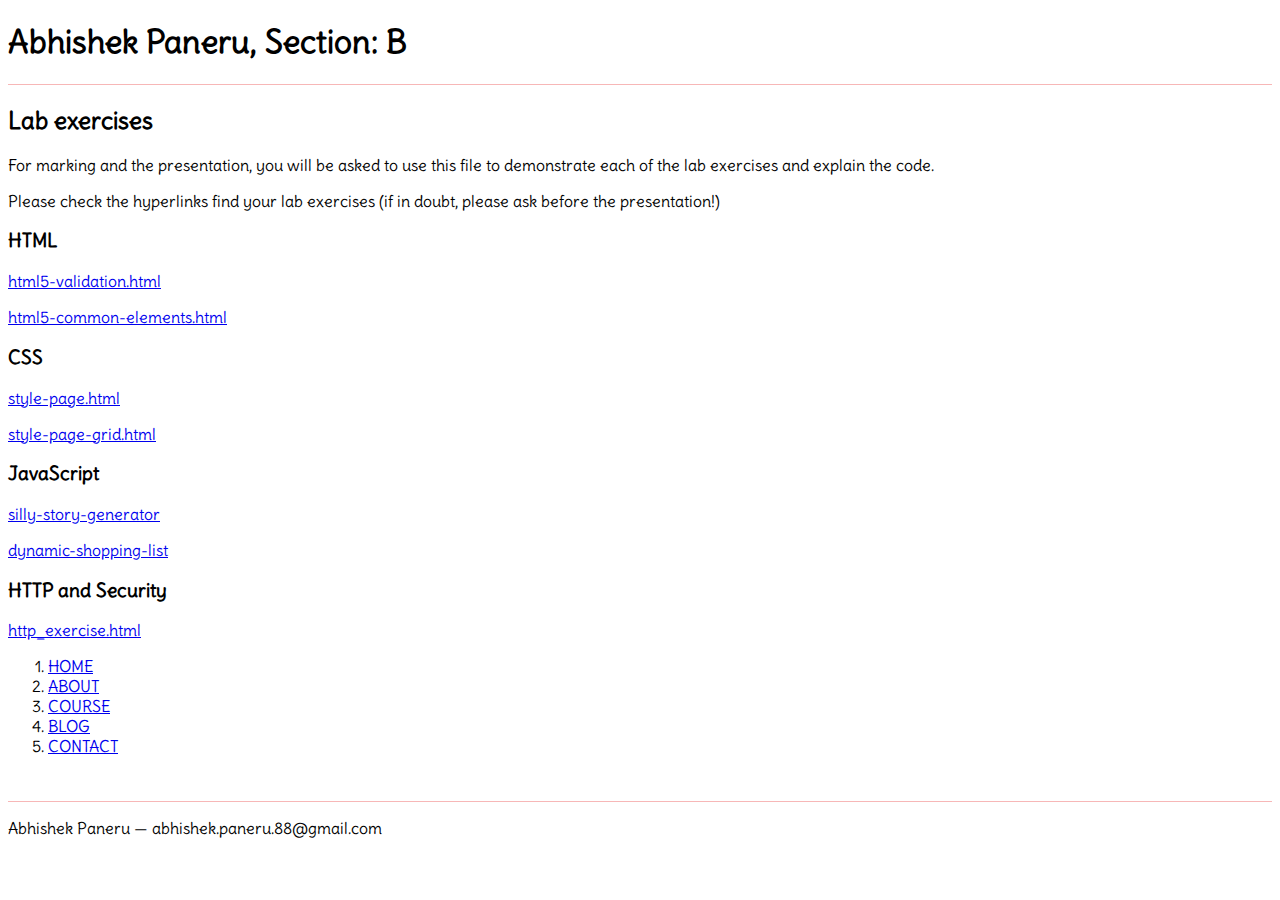
<file: index.html>
<!doctype html>
<html lang="en">
<head>
   <title>Lab exercise CSS</title>
   <meta charset="utf-8" />
   <meta name="author" content="insert-your-name-here" />
   <meta name="description" content="WSD lab exercises" />
   <link href="https://fonts.googleapis.com/css2?family=Delius&display=swap" rel="stylesheet">
   <!-- css to external file! -->
   <style type="text/css">
     body { font-family: 'Delius', cursive; }
     header { border-bottom: 0.1vw solid #f7b7b7; }
     footer { margin-top: 5vh; border-top: 0.1vw solid #f7b7b7; }
   </style>
</head>
<body>
   <header>
      <h1>Abhishek Paneru, Section: B</h1>
   </header>
   <h2>Lab exercises</h2>
   <p>For marking and the presentation, you will be asked to use this file to demonstrate each of the lab exercises and explain the code.</p>
   <p>Please check the hyperlinks find your lab exercises (if in doubt, please ask before the presentation!)</p>
   <nav id="lab">
      <h3>HTML</h3>
      <p><a target="_blank" href="labs/html5-validation.html">html5-validation.html</a></p>
      <p><a target="_blank" href="labs/html5-common-elements.html">html5-common-elements.html</a></p>
      <h3>CSS</h3>
      <p><a target="_blank" href="labs/css/style-page.html">style-page.html</a></label></p>
      <p><a target="_blank" href="labs/css/style-page-grid.html">style-page-grid.html</a></p>
      <h3>JavaScript</h3>
      <p><a target="_blank" href="labs/javascript/silly-story-generator.html">silly-story-generator</a></p>
      <p><a target="_blank" href="labs/javascript/dynamic-shopping-list.html">dynamic-shopping-list</a></p>
      <h3>HTTP and Security</h3>
      <p><a target="_blank" href="labs/http and security/http_exercise.html">http_exercise.html</a></p>
      <ol>
         <li><a target="_blank" href="website/index.html">HOME</a></li>
         <li><a target="_blank" href="website/about.html">ABOUT</a></li>
         <li><a target="_blank" href="website/course.html">COURSE</a></li>
         <li><a target="_blank" href="website/blog.html">BLOG</a></li>
         <li><a target="_blank" href="website/contact.html">CONTACT</a></li>
      </ol>
   </nav>
   <footer>
      <p>Abhishek Paneru — abhishek.paneru.88@gmail.com</p>
   </footer>
</body>
</html>
</file>
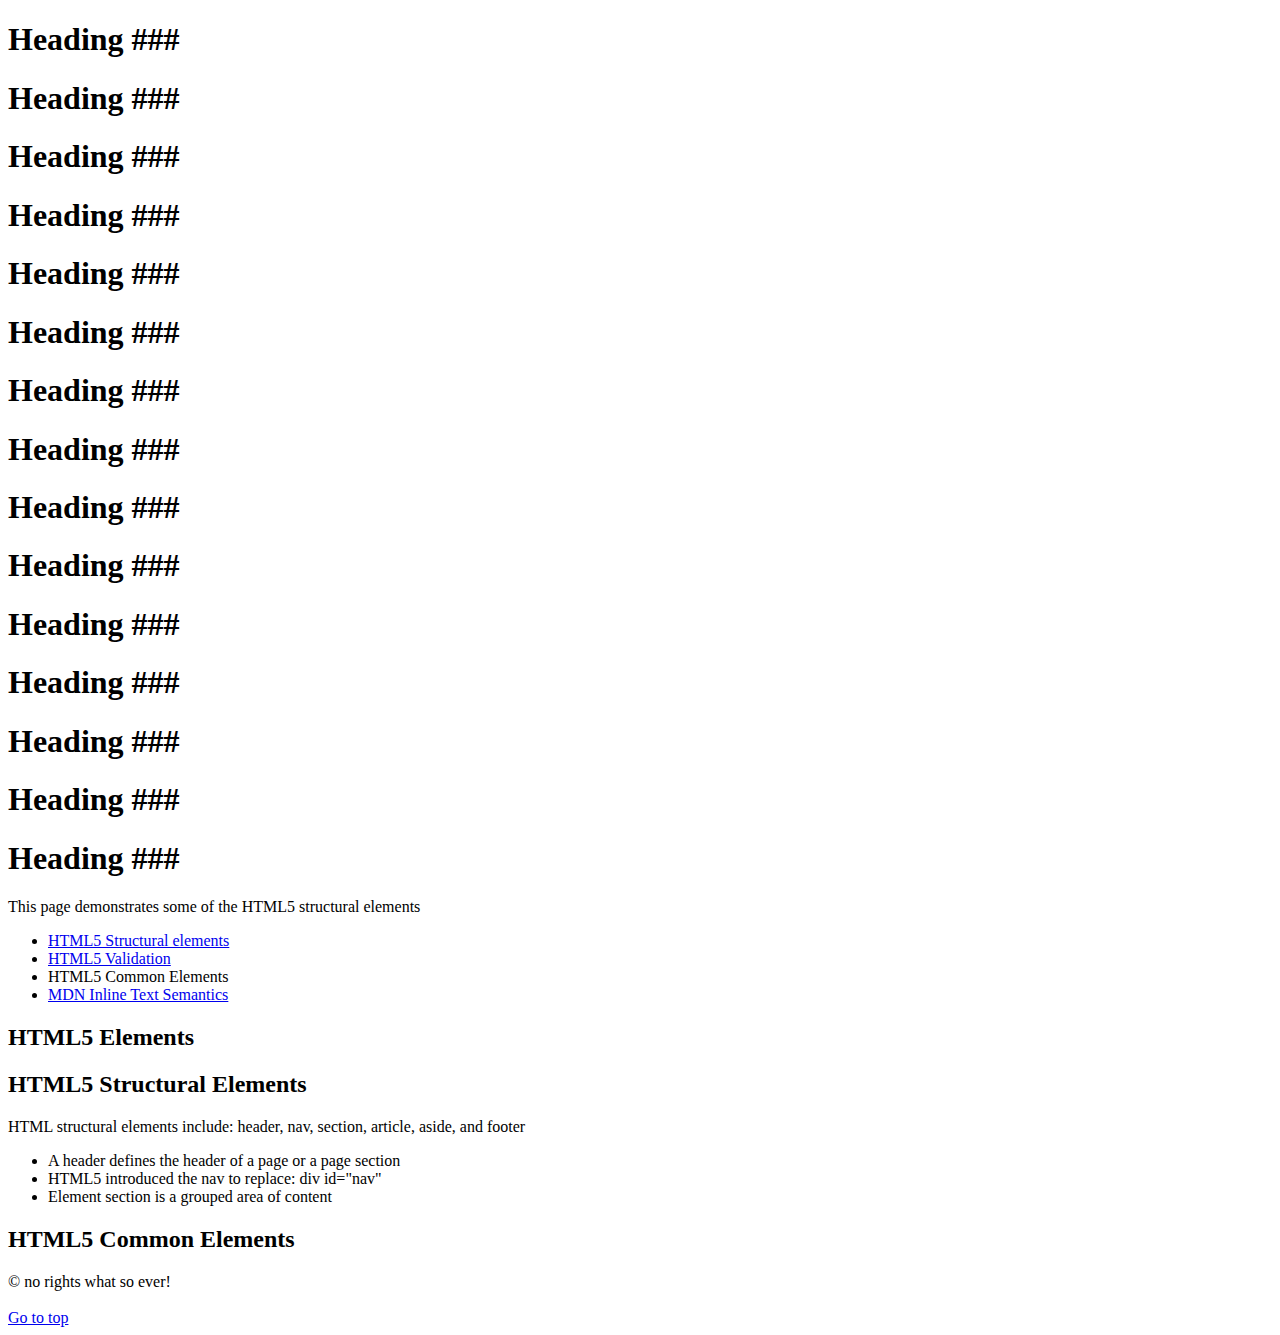
<file: labs/html5-common-elements.html>
<!DOCTYPE html>
<html lang="en">
<head>
	<title>HTML Common Elements</title>
</head>
<body>
	<a href="top"></a>	
		<h1>Heading ###</h1>
		<h1>Heading ###</h1>
		<h1>Heading ###</h1>
		<h1>Heading ###</h1>
		<h1>Heading ###</h1>
		<h1>Heading ###</h1>
		<h1>Heading ###</h1>
		<h1>Heading ###</h1>
		<h1>Heading ###</h1>
		<h1>Heading ###</h1>
		<h1>Heading ###</h1>
		<h1>Heading ###</h1>
		<h1>Heading ###</h1>
		<h1>Heading ###</h1>
		<h1>Heading ###</h1>


	<header>
      <p>This page demonstrates some of the HTML5 structural elements</p>
   </header>

  	<nav>
   		<ul>
    		<li>
         		<a href="html5-structural-elements.html">HTML5 Structural elements</a>
      		</li>
      		<li>
      		<a href="https://validator.w3.org/">HTML5 Validation </a>
      		</li>
      		<li>HTML5 Common Elements</li>
      		<li>
      			<a href="https://developer.mozilla.org/en-US/docs/Web/HTML/Element#Inline_text_semantics">MDN Inline Text Semantics</a>
      		</li>
   		</ul>
	</nav>

   <section id="html-elements">
      <h2>HTML5 Elements</h2>
      
      <section id="html5-structural-elements">
         <h2>HTML5 Structural Elements</h2>
         <p>HTML structural elements include: header, nav, section, 
            article, aside, and footer</p>
         <ul>
            <li>
               A header defines the header of a page or a page section
            </li>
            <li>
               HTML5 introduced the nav to replace: div id="nav"
            </li>
            <li>
               Element section is a grouped area of content
            </li>
          </ul>
      </section>
      
      <section id="html5-common-elements">
         <h2>HTML5 Common Elements</h2>
      </section>
      
   </section>
   
   <footer>
      &copy; no rights what so ever!<br><br>
      <a href="#top">Go to top</a>
   </footer>

</body>
</html>
</file>
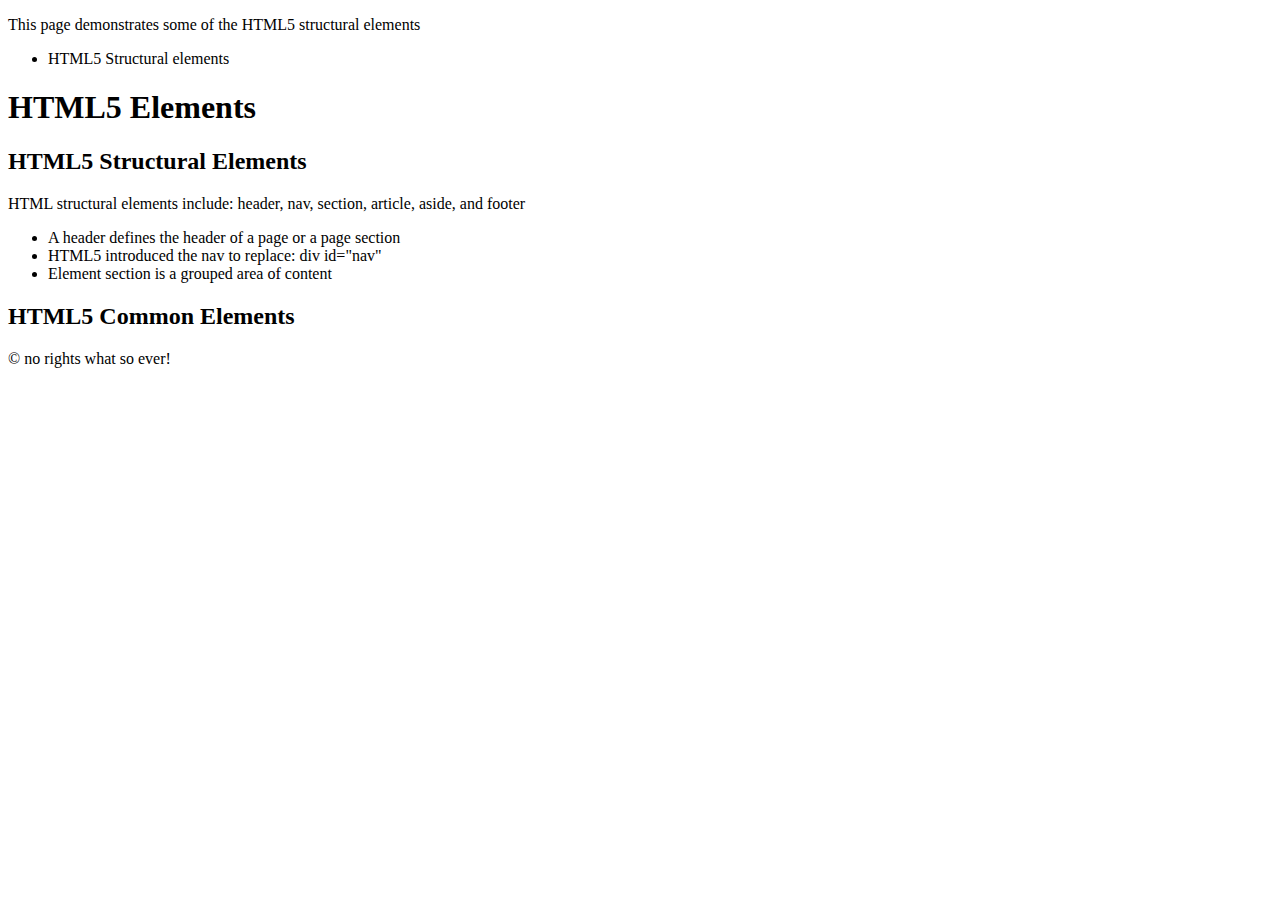
<file: labs/html5-structural-elements.html>
<!DOCTYPE html>
<html lang="en">
<head>
	<title>HTML Structural Elements</title>
</head>
<body>

   <header>
      <p>This page demonstrates some of the HTML5 structural elements</p>
   </header>

   <nav>
      <ul>
         <li>HTML5 Structural elements</li>
      </ul>
   </nav>

   <section id="html-elements">
      <h1>HTML5 Elements</h1>
      
      <section id="html5-structural-elements">
         <h2>HTML5 Structural Elements</h2>
         <p>HTML structural elements include: header, nav, section, 
            article, aside, and footer</p>
         <ul>
            <li>
               A header defines the header of a page or a page section
            </li>
            <li>
               HTML5 introduced the nav to replace: div id="nav"
            </li>
            <li>
               Element section is a grouped area of content
            </li>
          </ul>
      </section>
      
      <section id="html5-common-elements">
         <h2>HTML5 Common Elements</h2>
      </section>
      
   </section>
   
   <footer>
      &copy; no rights what so ever!
   </footer>

</body>
</html>
</file>
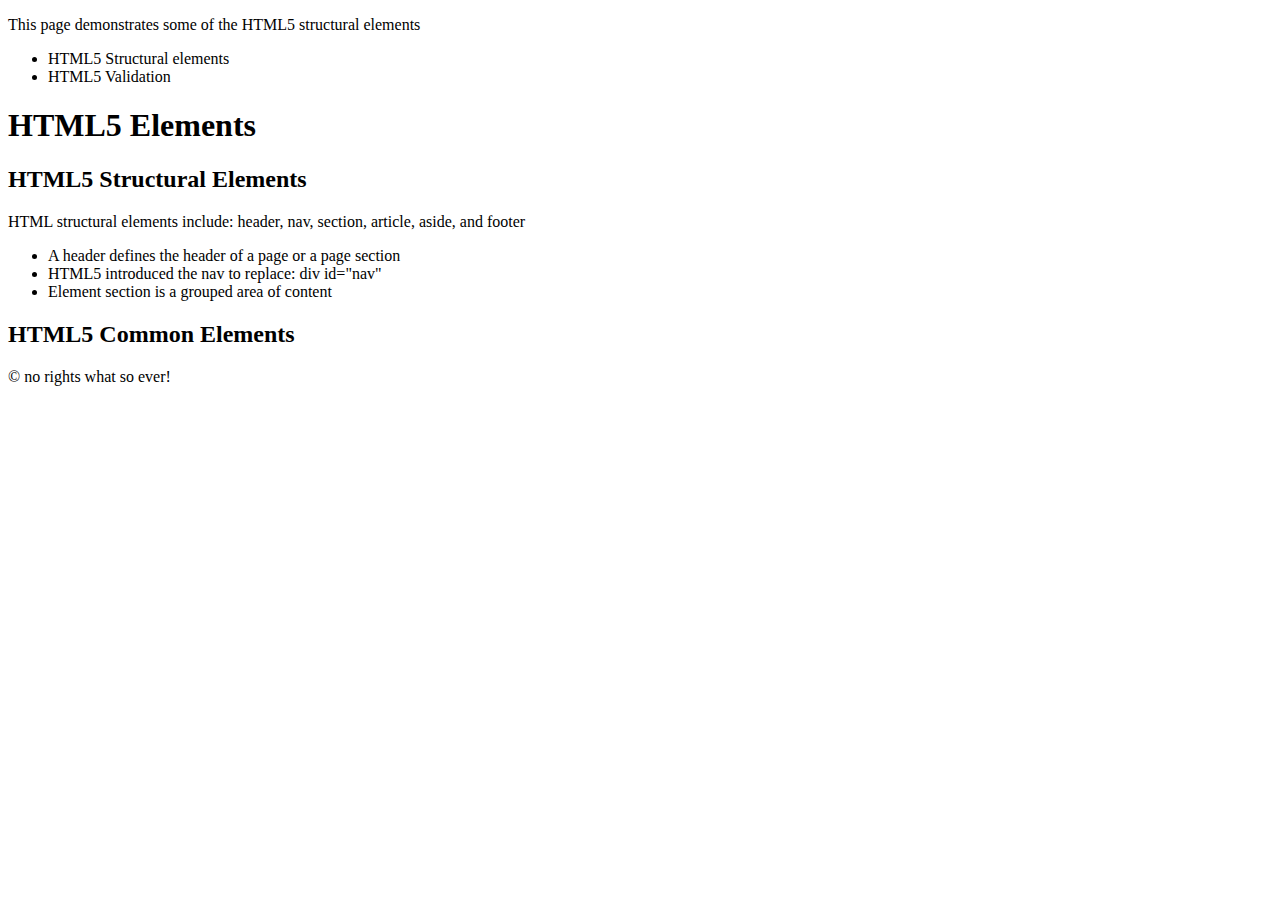
<file: labs/html5-validation.html>
<!DOCTYPE html>
<html lang="en">
<head>
	<title>HTML Validation</title>
</head>
<body>

   <header>
   		
      	<p>This page demonstrates some of the HTML5 structural elements</p>
   </header>

   <nav>
      <ul>
         <li>HTML5 Structural elements</li>
         <li>HTML5 Validation</li>
      </ul>
   </nav>

   <section id="html-elements">
    <h1>HTML5 Elements</h1>
      
      <section id="html5-structural-elements">
         <h2>HTML5 Structural Elements</h2>
         <p>HTML structural elements include: header, nav, section, 
            article, aside, and footer</p>
         <ul>
            <li>
               A header defines the header of a page or a page section
            <li>
               HTML5 introduced the nav to replace: div id="nav"
            </li>
            <li>
               Element section is a grouped area of content
            </li>
          </ul>
      </section>
      
      <section id="html5-common-elements">
         <h2>HTML5 Common Elements</h2>
      </section>
      
   </section>
   
   <footer>
      © no rights what so ever!
   </footer>

</body>
</html>
</file>
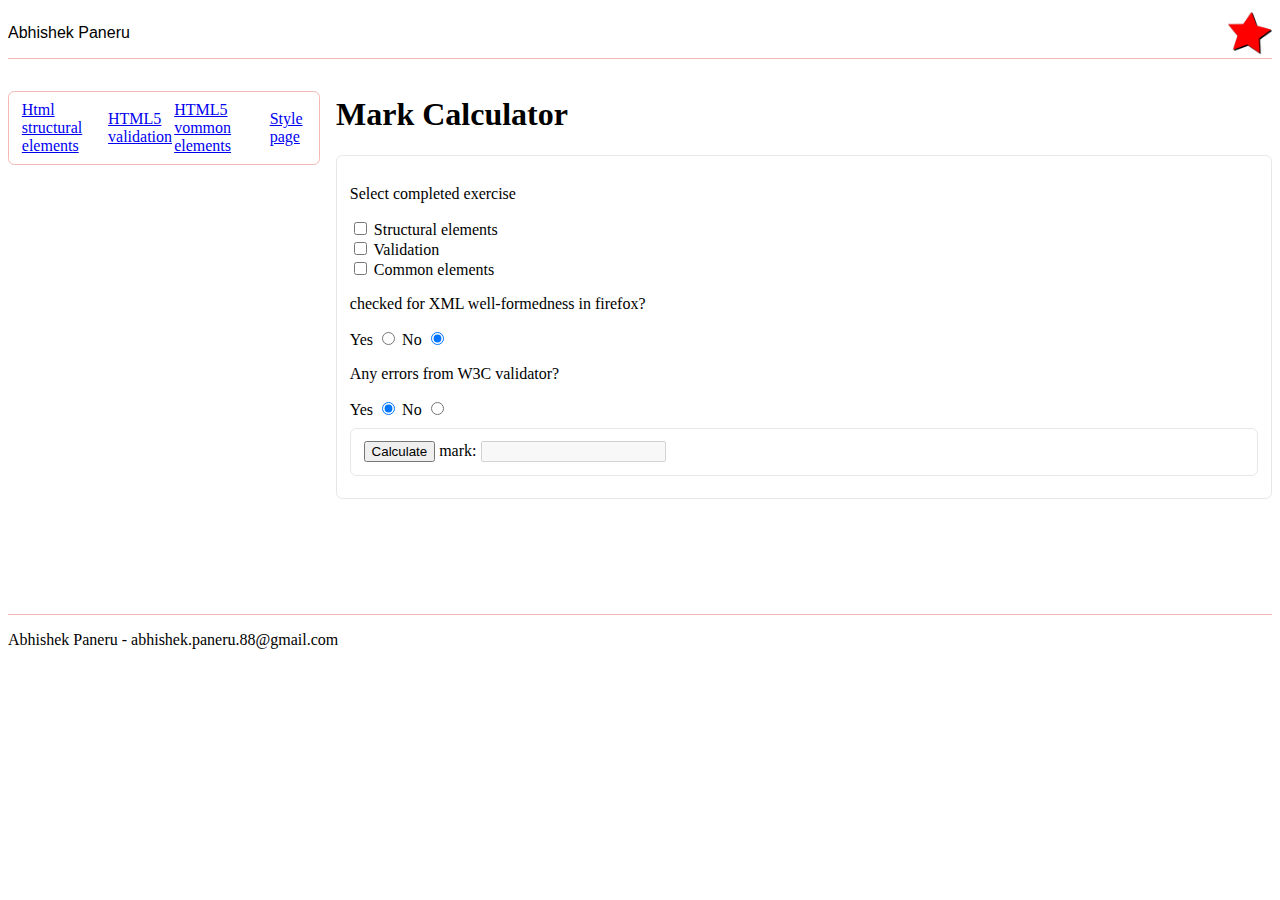
<file: labs/css/style-page-grid.html>
<!DOCTYPE html>
<html lang="en">
<head>
    <meta charset="UTF-8">
    <meta http-equiv="X-UA-Compatible" content="IE=edge">
    <meta name="viewport" content="width=device-width, initial-scale=1.0">  
    <link rel="stylesheet" href="style-page-grid.css" type="text/css" />
    <title>lab exercise CSS</title>
</head>
<body>
    <header>
        <p>Abhishek Paneru</p>
        <img id="logo" src="star.png" alt="logo">
    </header>
    <nav id="nav-labs">
        <ul>
            <li> <a href="../html5-structural-elements.html">Html structural elements</a> </li>
            <li><a href="../html5-validation.html">HTML5 validation</a></li>
           <li><a href="../html5-common-elements.html">HTML5 vommon elements</a></li>
           <li><a href="style-page.html">Style page</a></li>
        </ul>
    </nav>
    <section id="section-mark-calculator">
        <h1>Mark Calculator</h1>
        <form class="panel">
            <div id="div-labs">
                <p>Select completed exercise</p>
                <div>
                    <input type="checkbox" id="lab-structural-elements" name="lab-structural-elements">
                    <label for="lab-structural-elements">Structural elements</label>
                </div>
                <div>
                    <input type="checkbox" id="lab-validation" name="lab-validation">
                    <label for="lab-validation">Validation</label>
                </div>
                <div>
                    <input type="checkbox" id="lab-common-elements" name="lab-common-elements">
                    <label for="lab-common-elements">Common elements</label>
                </div>
            </div>
            <div>
                <p>checked for XML well-formedness in firefox?</p>
                <label for="radio-xml-valid-yes">Yes</label>
                <input type="radio" id="radio-xml-valid-yes" name="xml-valid" value="Yes">
                <label for="radio-xml-valid-no">No</label>
                <input type="radio"   id="radio-xml-valid-no" name="xml-valid" value="No" checked="checked" />
                <p>Any errors from W3C validator?</p>
                <label for="radio-w3c-valid-yes">Yes</label>
                <input type="radio" id="radio-w3c-valid-yes" name="w3c-valid" value="Yes" checked="checked" />
                <label for="radio-w3c-valid-no">No</label>
                <input type="radio" id="radio-w3c-valid-no" name="w3c-valid" value="No" />
            </div>
            <div class="panel">
                <button id="button-calculate">Calculate</button>
                <label for="calculated-mark">mark: </label>
                <input type="text" id="calculated-mark" name="calculated-mark" disabled="disabled" />
             </div>
        </form>

    </section>
    <footer>
        <p>Abhishek Paneru - abhishek.paneru.88@gmail.com</p>
    </footer>
</body>
</html>
</file>
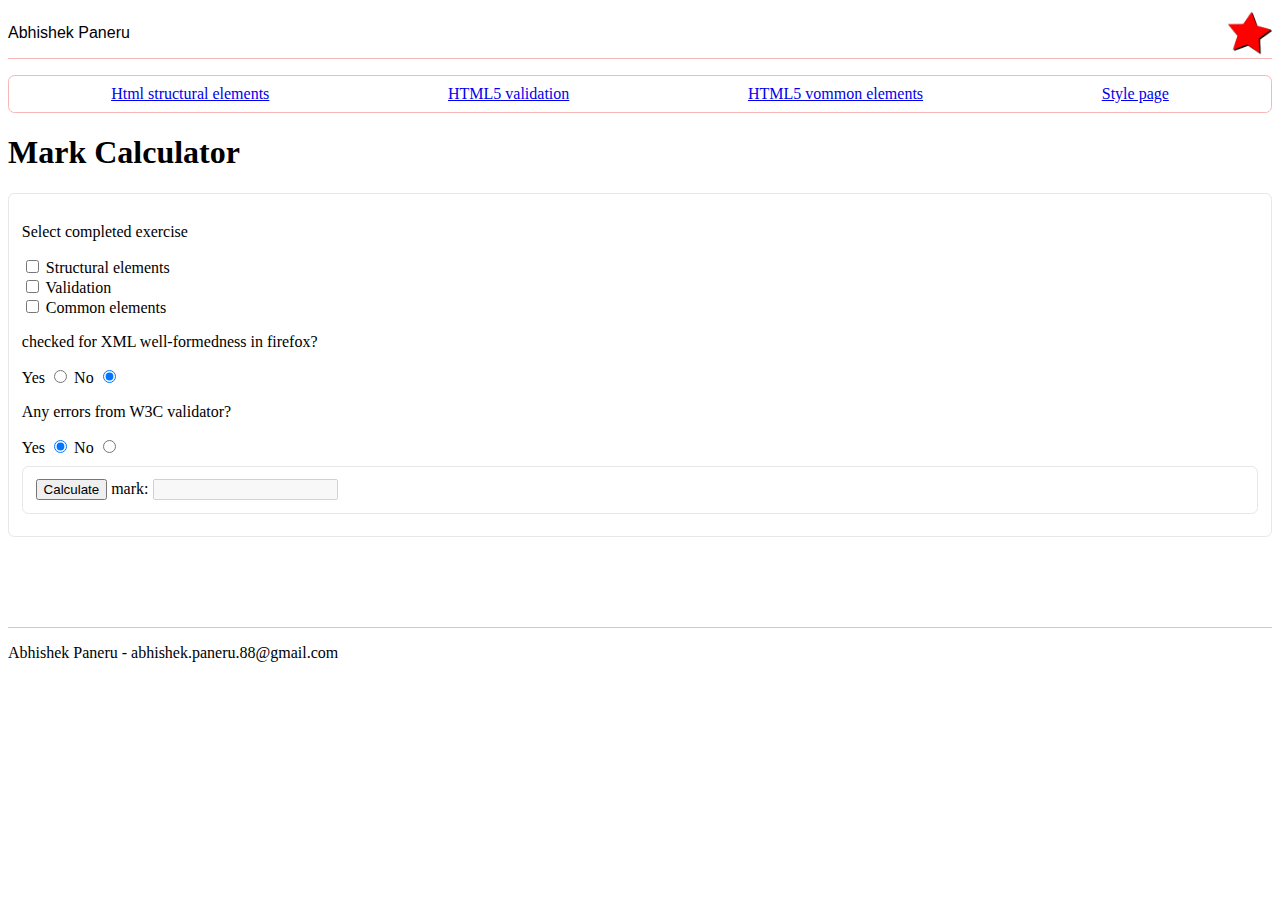
<file: labs/css/style-page.html>
<!DOCTYPE html>
<html lang="en">
<head>
    <meta charset="UTF-8">
    <meta http-equiv="X-UA-Compatible" content="IE=edge">
    <meta name="viewport" content="width=device-width, initial-scale=1.0">
    <link href="https://fonts.googleapis.com/css2?family=Limelight&family=Roboto:wght@100&display=swap" rel="stylesheet">   
    <link rel="stylesheet" href="style-page.css" type="text/css" />
    <title>lab exercise CSS</title>
</head>
<body>
    <header>
        <p>Abhishek Paneru</p>
        <img id="logo" src="star.png" alt="logo">
    </header>
    <nav id="nav-labs">
        <ul>
            <li> <a href="../html5-structural-elements.html">Html structural elements</a> </li>
            <li><a href="../html5-validation.html">HTML5 validation</a></li>
           <li><a href="../html5-common-elements.html">HTML5 vommon elements</a></li>
           <li><a href="style-page-grid.html">Style page</a></li>
        </ul>
    </nav>
    <section id="section-mark-calculator">
        <h1>Mark Calculator</h1>
        <form class="panel">
            <div id="div-labs">
                <p>Select completed exercise</p>
                <div>
                    <input type="checkbox" id="lab-structural-elements" name="lab-structural-elements">
                    <label for="lab-structural-elements">Structural elements</label>
                </div>
                <div>
                    <input type="checkbox" id="lab-validation" name="lab-validation">
                    <label for="lab-validation">Validation</label>
                </div>
                <div>
                    <input type="checkbox" id="lab-common-elements" name="lab-common-elements">
                    <label for="lab-common-elements">Common elements</label>
                </div>
            </div>
            <div>
                <p>checked for XML well-formedness in firefox?</p>
                <label for="radio-xml-valid-yes">Yes</label>
                <input type="radio" id="radio-xml-valid-yes" name="xml-valid" value="Yes">
                <label for="radio-xml-valid-no">No</label>
                <input type="radio"   id="radio-xml-valid-no" name="xml-valid" value="No" checked="checked" />
                <p>Any errors from W3C validator?</p>
                <label for="radio-w3c-valid-yes">Yes</label>
                <input type="radio" id="radio-w3c-valid-yes" name="w3c-valid" value="Yes" checked="checked" />
                <label for="radio-w3c-valid-no">No</label>
                <input type="radio" id="radio-w3c-valid-no" name="w3c-valid" value="No" />
            </div>
            <div class="panel">
                <button id="button-calculate">Calculate</button>
                <label for="calculated-mark">mark: </label>
                <input type="text" id="calculated-mark" name="calculated-mark" disabled="disabled" />
             </div>
        </form>

    </section>
    <footer>
        <p>Abhishek Paneru - abhishek.paneru.88@gmail.com</p>
    </footer>
</body>
</html>
</file>
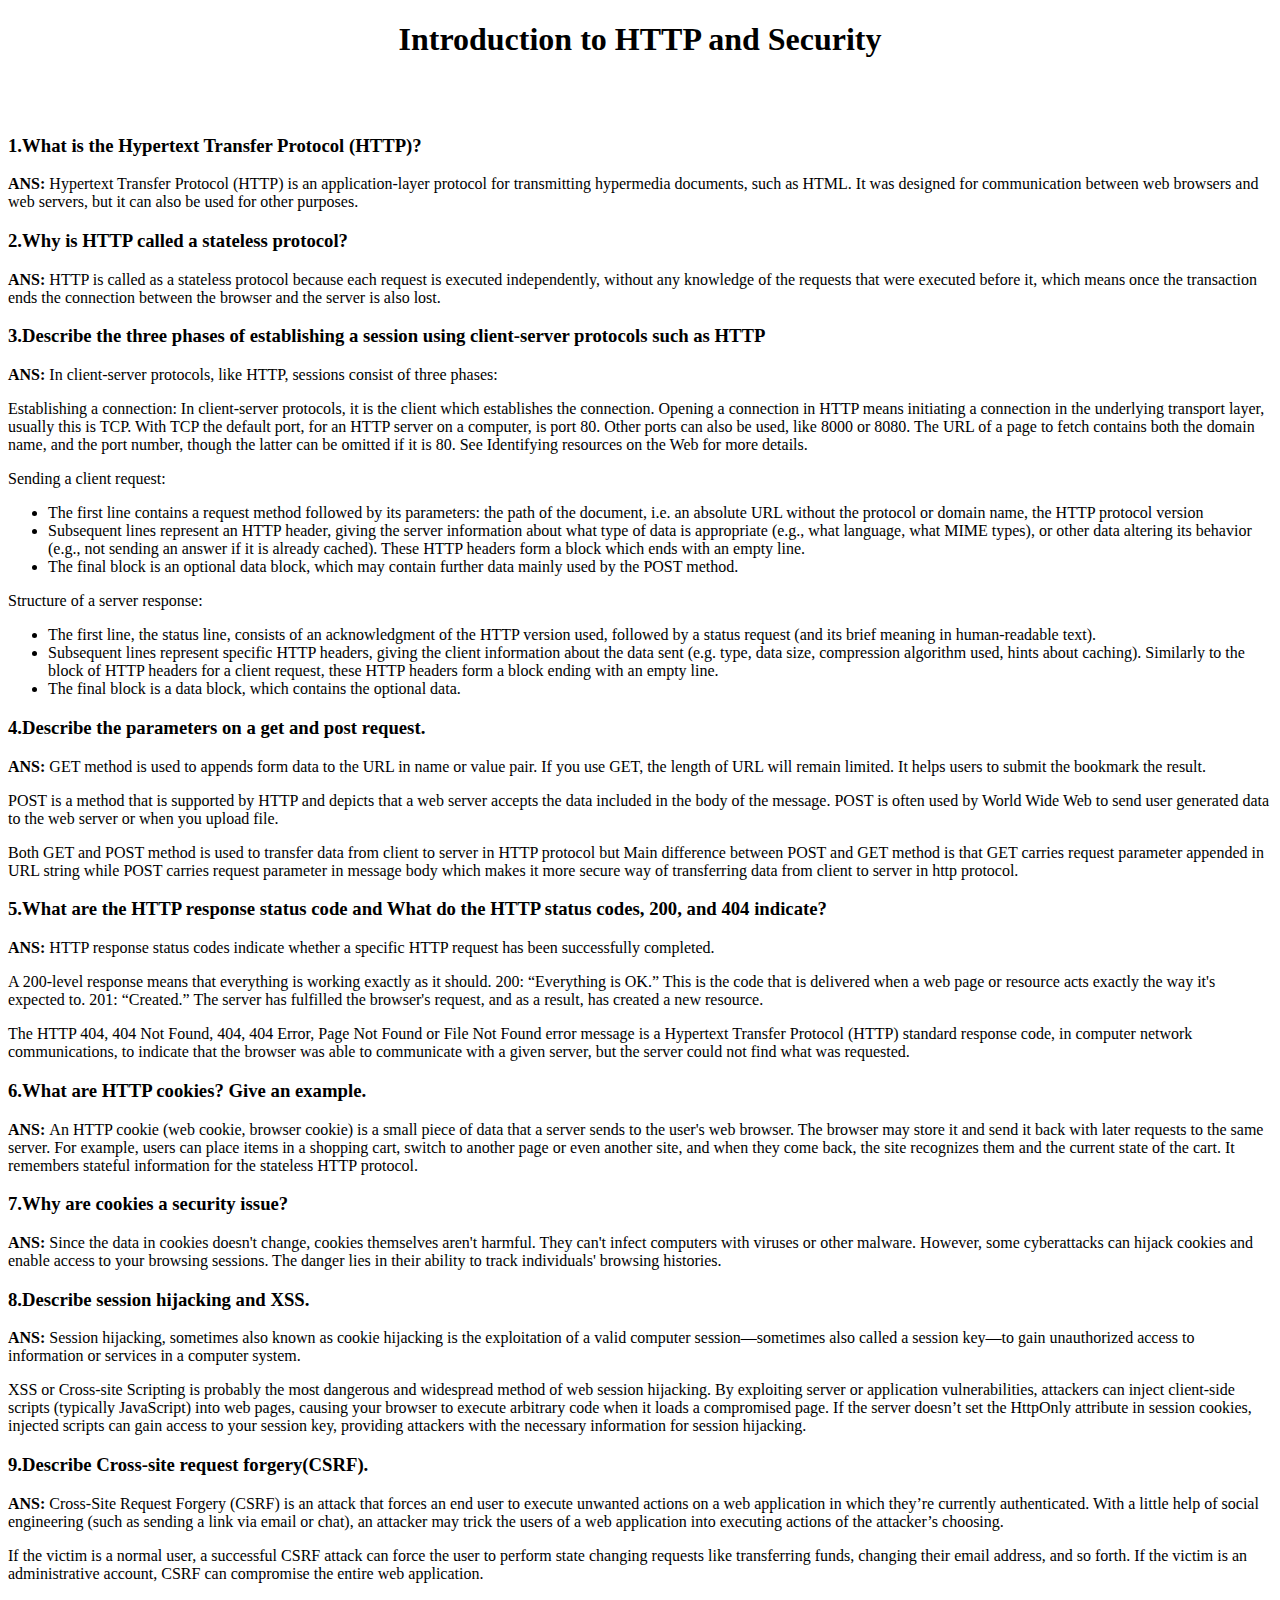
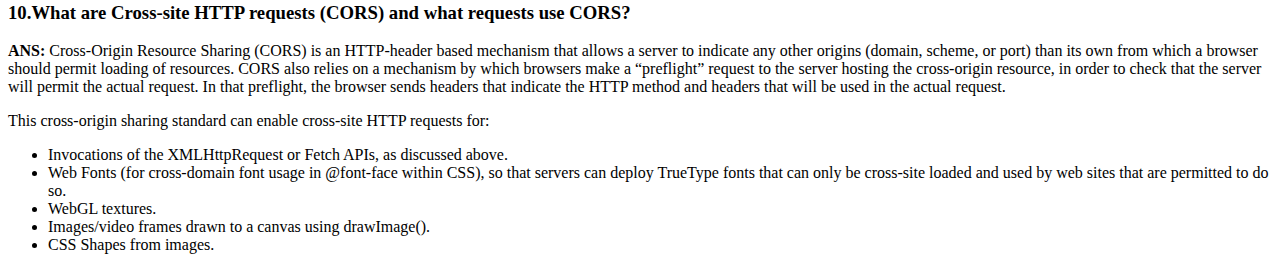
<file: labs/http and security/http_exercise.html>
<!DOCTYPE html>
<html lang="en">
<head>
		<style>
			h1 {
				text-align: center;
			}
		</style>

	<title>HTTP and Security</title>
</head>
<body>

	<h1>Introduction to HTTP and Security</h1><br><br>

	<h3>1.What is the Hypertext Transfer Protocol (HTTP)?</h3>
	<p><b>ANS: </b>Hypertext Transfer Protocol (HTTP) is an application-layer protocol for transmitting hypermedia documents, such as HTML. It was designed for communication between web browsers and web servers, but it can also be used for other purposes.</p>

	<h3>2.Why is HTTP called a stateless protocol?</h3>
	<p><b>ANS: </b>HTTP is called as a stateless protocol because each request is executed independently, without any knowledge of the requests that were executed before it, which means once the transaction ends the connection between the browser and the server is also lost.</p>

	<h3>3.Describe the three phases of establishing a session using client-server protocols such as HTTP</h3>
	<p><b>ANS: </b>In client-server protocols, like HTTP, sessions consist of three phases:</p>

	<p>Establishing a connection: In client-server protocols, it is the client which establishes the connection. Opening a connection in HTTP means initiating a connection in the underlying transport layer, usually this is TCP. With TCP the default port, for an HTTP server on a computer, is port 80. Other ports can also be used, like 8000 or 8080. The URL of a page to fetch contains both the domain name, and the port number, though the latter can be omitted if it is 80. See Identifying resources on the Web for more details.</p>

	<p>Sending a client request:</p>
		<ul>
			<li>The first line contains a request method followed by its parameters: the path of the document, i.e. an absolute URL without the protocol or domain name, the HTTP protocol version</li>
			<li>Subsequent lines represent an HTTP header, giving the server information about what type of data is appropriate (e.g., what language, what MIME types), or other data altering its behavior (e.g., not sending an answer if it is already cached). These HTTP headers form a block which ends with an empty line.</li>
			<li>The final block is an optional data block, which may contain further data mainly used by the POST method.</li>
		</ul>

	<p>Structure of a server response:</p>
		<ul>
			<li>The first line, the status line, consists of an acknowledgment of the HTTP version used, followed by a status request (and its brief meaning in human-readable text).</li>
			<li>Subsequent lines represent specific HTTP headers, giving the client information about the data sent (e.g. type, data size, compression algorithm used, hints about caching). Similarly to the block of HTTP headers for a client request, these HTTP headers form a block ending with an empty line.</li>
			<li>The final block is a data block, which contains the optional data.</li>
		</ul>	


	<h3>4.Describe the parameters on a get and post request.</h3>
	<p><b>ANS: </b>GET method is used to appends form data to the URL in name or value pair. If you use GET, the length of URL will remain limited. It helps users to submit the bookmark the result.</p>
	<p>POST is a method that is supported by HTTP and depicts that a web server accepts the data included in the body of the message. POST is often used by World Wide Web to send user generated data to the web server or when you upload file.</p>
	<p>Both GET and POST method is used to transfer data from client to server in HTTP protocol but Main difference between POST and GET method is that GET carries request parameter appended in URL string while POST carries request parameter in message body which makes it more secure way of transferring data from client to server in http protocol.</p>

	<h3>5.What are the HTTP response status code and What do the HTTP status codes, 200, and 404 indicate?</h3>
	<p><b>ANS: </b>HTTP response status codes indicate whether a specific HTTP request has been successfully completed.</p>

	<p>A 200-level response means that everything is working exactly as it should. 200: “Everything is OK.” This is the code that is delivered when a web page or resource acts exactly the way it's expected to. 201: “Created.” The server has fulfilled the browser's request, and as a result, has created a new resource.</p>

	<p>The HTTP 404, 404 Not Found, 404, 404 Error, Page Not Found or File Not Found error message is a Hypertext Transfer Protocol (HTTP) standard response code, in computer network communications, to indicate that the browser was able to communicate with a given server, but the server could not find what was requested.</p>

	<h3>6.What are HTTP cookies? Give an example.</h3>
	<p><b>ANS: </b>An HTTP cookie (web cookie, browser cookie) is a small piece of data that a server sends to the user's web browser. The browser may store it and send it back with later requests to the same server.  For example, users can place items in a shopping cart, switch to another page or even another site, and when they come back, the site recognizes them and the current state of the cart. It remembers stateful information for the stateless HTTP protocol.</p>

	<h3>7.Why are cookies a security issue?</h3>
	<p><b>ANS: </b>Since the data in cookies doesn't change, cookies themselves aren't harmful. They can't infect computers with viruses or other malware. However, some cyberattacks can hijack cookies and enable access to your browsing sessions. The danger lies in their ability to track individuals' browsing histories.</p>	

	<h3>8.Describe session hijacking and XSS.</h3>
	<p><b>ANS: </b>Session hijacking, sometimes also known as cookie hijacking is the exploitation of a valid computer session—sometimes also called a session key—to gain unauthorized access to information or services in a computer system.</p>	

	<p>XSS or Cross-site Scripting is probably the most dangerous and widespread method of web session hijacking. By exploiting server or application vulnerabilities, attackers can inject client-side scripts (typically JavaScript) into web pages, causing your browser to execute arbitrary code when it loads a compromised page. If the server doesn’t set the HttpOnly attribute in session cookies, injected scripts can gain access to your session key, providing attackers with the necessary information for session hijacking.</p>	

	<h3>9.Describe Cross-site request forgery(CSRF).</h3>
	<p><b>ANS: </b>Cross-Site Request Forgery (CSRF) is an attack that forces an end user to execute unwanted actions on a web application in which they’re currently authenticated. With a little help of social engineering (such as sending a link via email or chat), an attacker may trick the users of a web application into executing actions of the attacker’s choosing.</p>	

	<p>If the victim is a normal user, a successful CSRF attack can force the user to perform state changing requests like transferring funds, changing their email address, and so forth. If the victim is an administrative account, CSRF can compromise the entire web application.</p>

	<h3>10.What are Cross-site HTTP requests (CORS) and what requests use CORS?</h3>
	<p><b>ANS: </b>Cross-Origin Resource Sharing (CORS) is an HTTP-header based mechanism that allows a server to indicate any other origins (domain, scheme, or port) than its own from which a browser should permit loading of resources. CORS also relies on a mechanism by which browsers make a “preflight” request to the server hosting the cross-origin resource, in order to check that the server will permit the actual request. In that preflight, the browser sends headers that indicate the HTTP method and headers that will be used in the actual request.</p>

	<p>This cross-origin sharing standard can enable cross-site HTTP requests for: </p>
		<ul>
			<li>Invocations of the XMLHttpRequest or Fetch APIs, as discussed above.</li>
			<li>Web Fonts (for cross-domain font usage in @font-face within CSS), so that servers can deploy TrueType fonts that can only be cross-site loaded and used by web sites that are permitted to do so.</li>
			<li>WebGL textures.</li>
			<li>Images/video frames drawn to a canvas using drawImage().</li>
			<li>CSS Shapes from images.</li>
		</ul>

</body>
</html>
</file>
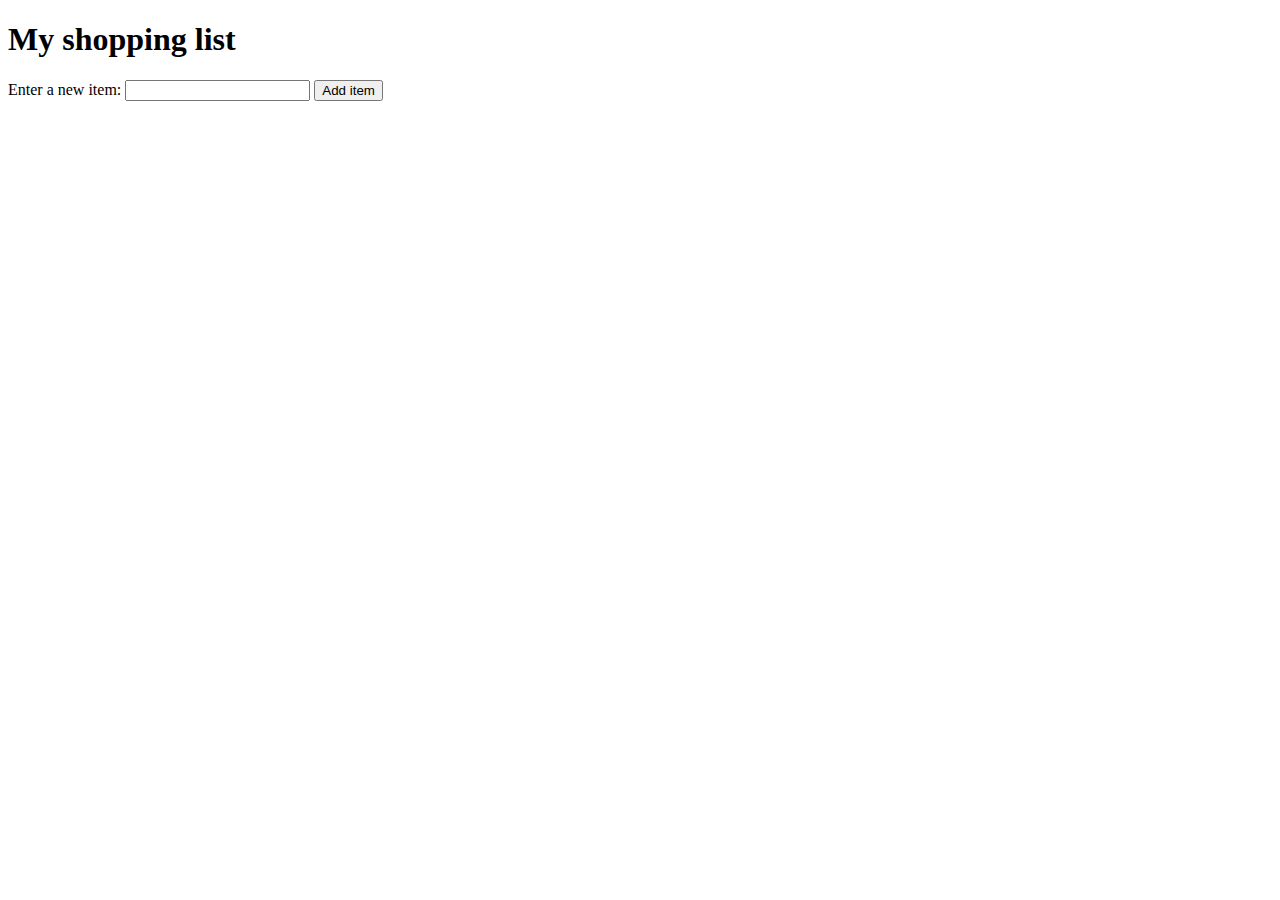
<file: labs/javascript/dynamic-shopping-list.html>
<!DOCTYPE html>
<html lang="en">
  <head>
    <meta charset="utf-8">
    <meta name="viewport" content="width=device-width, initial-scale=1.0">
    <title>Shopping list</title>
    <style>
      li {
        margin-bottom: 10px;
      }

      li button {
        font-size: 8px;
        margin-left: 20px;
        color: #666;
      }
    </style>
  </head>
  <body>

    <h1>My shopping list</h1>

    <div>
      <label for="item">Enter a new item:</label>
      <input type="text" name="item" id="item">
      <button>Add item</button>
    </div>

    <ul>

    </ul>

    <script>
    	const list = document.querySelector('ul');
        const input = document.querySelector('input');
        const button = document.querySelector('button');

        button.onclick = function() {
        let myItem = input.value;
        input.value = '';

        const listItem = document.createElement('li');
        const listText = document.createElement('span');
        const listBtn = document.createElement('button');

        listItem.appendChild(listText);
        listText.textContent = myItem;
        listItem.appendChild(listBtn);
        listBtn.textContent = 'Delete';
        list.appendChild(listItem);

        listBtn.onclick = function(e) {
          list.removeChild(listItem);
        }

        input.focus();
    }
    </script>
  </body>
</html>
</file>
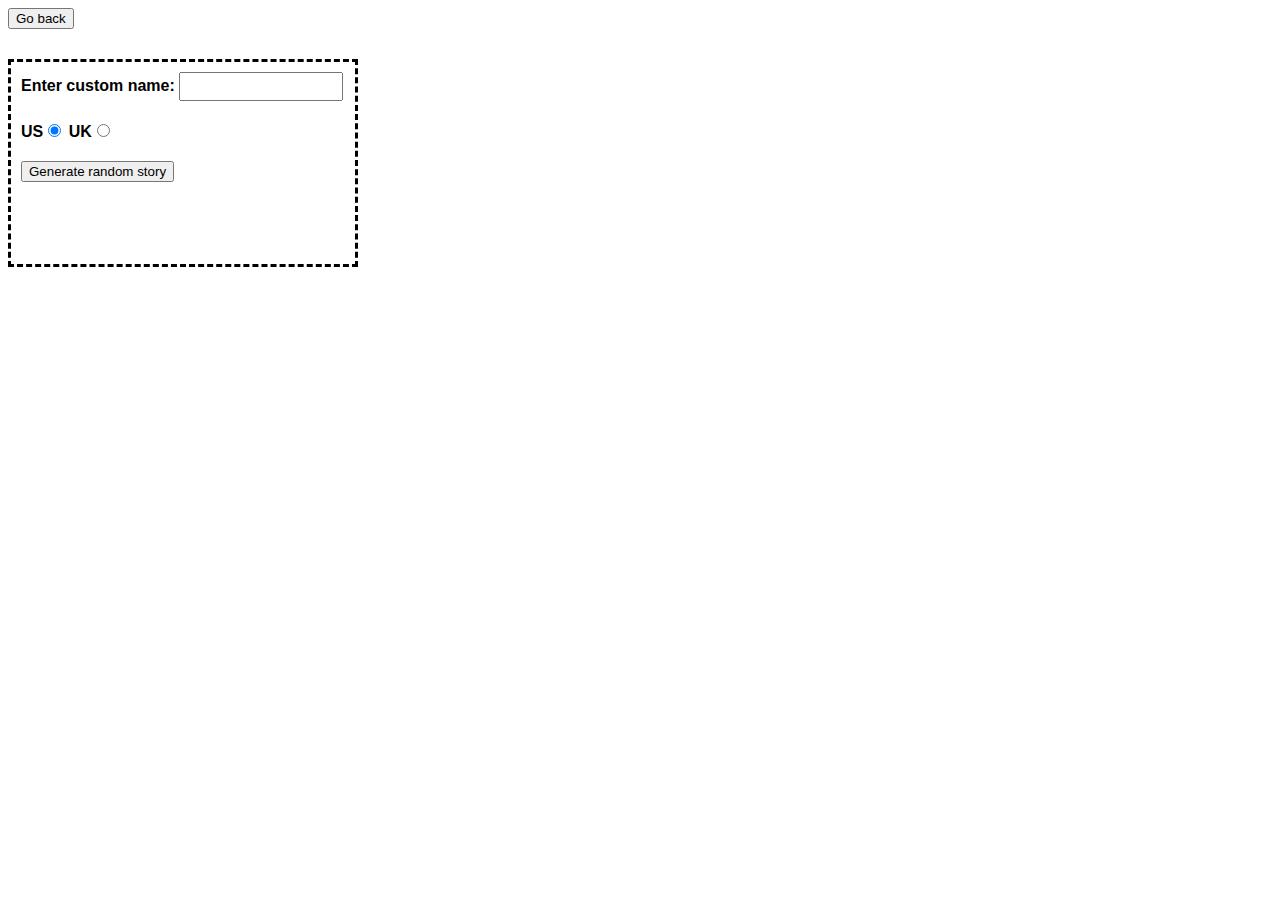
<file: labs/javascript/silly-story-generator.html>
<!DOCTYPE html>
<html lang="en">
  <head>
    <meta charset="utf-8">
    <meta name="viewport" content="width=device-width">

    <title>Silly story generator</title>

    <style>

    body {
      font-family: helvetica, sans-serif;
      width: 350px;
    }

    label {
      font-weight: bold;  
    }

    div {
      padding-bottom: 20px;
    }

    input[type="text"] {
      padding: 5px;
      width: 150px;
    }

    p {
      background: #FFC125;
      color: #5E2612;
      padding: 10px;
      visibility: hidden;
    }

    </style>
  </head>

  <body> 
<button onclick="javascript:history.back()">Go back</button>
<div style="border-style: dashed; margin-top: 30px; padding: 10px;">
    <div>
      <label for="customname">Enter custom name:</label>
      <input id="customname" type="text" placeholder="">
    </div>
    <div>
      <label for="us">US</label><input id="us" type="radio" name="ukus" value="us" checked>
      <label for="uk">UK</label><input id="uk" type="radio" name="ukus" value="uk">
    </div>
    <div>
      <button class="randomize">Generate random story</button>
    </div>
    <!-- Thanks a lot to Willy Aguirre for his help with the code for this assessment -->
    <p class="story"></p>
    
</div>
   <script src="silly-story-generator.js"></script>     
  </body>
</html>
</file>
<file: labs/css/style-page-grid.css>
body { 
       background-color: #FFFFFF;
       color: #000000; 
       display: grid;
       grid-template-areas: 
      "header header"
      "sidebar content"
      "footer footer";
      grid-template-columns: 1fr 3fr;
      grid-gap: 1em;
      font-family: 'Delius', cursive;
    } 
    
header {
       grid-area: header; 
       display: flex;
       align-items: center;
       justify-content: space-between;
       font-family: 'Syncopate', sans-serif;
       border-bottom: 0.1vw solid #f7b7b7;
     }
     nav { grid-area: sidebar; }
#nav-labs ul {
   display: flex;
   align-items: center;
   justify-content: space-around;
   padding: 1vh 1vw;
   border: 0.1vw solid #f7b7b7;
   border-radius: 0.5vw;
   list-style-type: none;
   }

#logo { 
       height: 5vh; 
    }

.panel {
       border: 0.1vw solid #e8e6e6;
       border-radius: 0.5vw;
       padding: 1vw;
       margin: 1vh 0;
    }
section { 
    grid-area: content; 
}

footer {
       grid-area: footer;
       margin-top: 10vh;
       border-top: 0.1vw solid #f7b7b7;
    }
</file>
<file: labs/css/style-page.css>
body{
     font-family: 'Delius', cursive;
    } 
   
body { 
        background-color: #FFFFFF;
        color: #000000; 
     } 
     
header {
        display: flex;
        align-items: center;
        justify-content: space-between;
        font-family: 'Syncopate', sans-serif;
        border-bottom: 0.1vw solid #f7b7b7;
      }
#nav-labs ul {
    display: flex;
    align-items: center;
    justify-content: space-around;
    padding: 1vh 1vw;
    border: 0.1vw solid #f7b7b7;
    border-radius: 0.5vw;
    list-style-type: none;
    }

#logo { 
        height: 5vh; 
     }

.panel {
        border: 0.1vw solid #e8e6e6;
        border-radius: 0.5vw;
        padding: 1vw;
        margin: 1vh 0;
     }

footer {
        margin-top: 10vh;
        border-top: 0.1vw solid #f7b7b7;
     }
</file>
